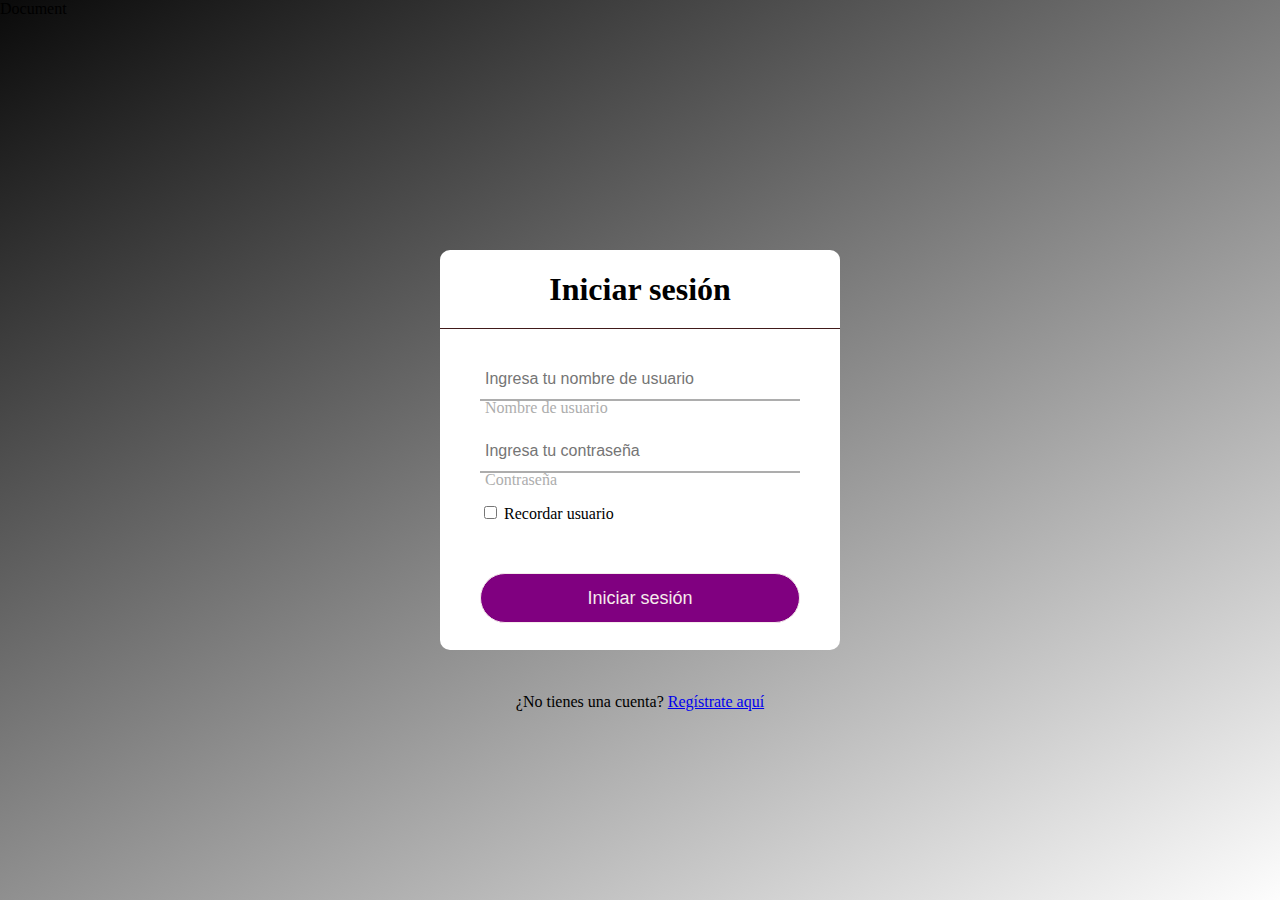
<file: login.html>
<!DOCTYPE html>
<html lang="es">
<head>
    <tittle>Document</tittle>
    <link rel="stylesheet"href="styles3.css">
</head>
<body>
    <div class="formulario">
      <h1>Iniciar sesión</h1>
      <form>
        <div class="username">
          <label for="username">Nombre de usuario</label>
          <input type="text" id="username" placeholder="Ingresa tu nombre de usuario">
        </div>
        <div class="password">
          <label for="password">Contraseña</label>
          <input type="password" id="password" placeholder="Ingresa tu contraseña">
        </div>
        <div class="recordar">
          <input type="checkbox" id="remember">
          <label for="remember">Recordar usuario</label>
        </div>
        <input type="submit" value="Iniciar sesión">
      </form>
      <div class="registrarse">
        ¿No tienes una cuenta? <a href="#">Regístrate aquí</a>
      </div>
    </div>
  </body>
</html>
</file>
<file: styles3.css>
body {
    margin: 0;
    padding: 0;
    font-family: Montserrat;
    background: linear-gradient(150deg, #0a0a0a, #fdfdfd);
    height: 100vh;
  }

  .formulario {
    position: absolute;
    top: 50%;
    left: 50%;
    transform: translate(-50%, -50%);
    width: 400px;
    height: 400px;
    background: white;
    border-radius: 10px;
  }

  .formulario h1 {
    text-align: center;
    padding: 0 0 20px 0;
    border-bottom: 1px solid rgb(65, 26, 26);
  }

  .formulario form{
    padding: 0 40px;
    box-sizing: border-box;
  }

  input[type="submit"] {
    width: 100%;
    height: 50px;
    border: 1px solid;
    background: #6c3483;
    border-radius: 25px;
    font-size: 18px;
    color: rgb(245, 235, 235);
    cursor: pointer;
    outline: none;
    margin-top: 50px; /* aumentar o disminuir según se necesite */
    margin-bottom: 20px; /* aumentar o disminuir según se necesite */
    background-color: purple; /* agregar color de fondo */
  }
  .username {
    position: relative;
    border-bottom: 2px solid #adadad;
    margin: 30px 0;
  }
  .username {
    position: relative;
    border-bottom: 2px solid #adadad;
    margin: 30px 0;
  }
  
  .username input {
    width: 100%;
    padding: 0 5px;
    height: 40px;
    font-size: 16px;
    border: none;
    background: none;
    outline: none;
  }
  
  .username label {
    position: absolute;
    top: 77%;
    left: 5px;
    color: #adadad;
    transform: translateY(50%);
    font-size: 16px;
    pointer-events: none;
    transition: 0.5s;
  }
  
  .username span::before {
    content: '';
    position: absolute;
    top: 40px;
    left: 0;
    width: 100%;
    height: 2px;
    background: #6c3483;
    transition: 0.5s;
  }

  .password {
    position: relative;
    border-bottom: 2px solid #adadad;
    margin: 30px 0;
  }

  .password input {
    width: 100%;
    padding: 0 5px;
    height: 40px;
    font-size: 16px;
    border: none;
    background: none;
    outline: none;
  }

  .password label {
    position: absolute;
    top: 77%;
    left: 5px;
    color: #adadad;
    transform: translateY(50%);
    font-size: 16px;
    pointer-events: none;
    transition: 0.5s;
  }

  .password span::before {
    content: '';
    position: absolute;
    top: 40px;
    left: 0;
    width: 100%;
    height: 2px;
    background: #6c3483;
    transition: 0.5s;}
    input[type="submit"] {
        /* ...otros estilos... */
        margin-top: 50px;
      }
    .registrarse {
        margin-top: 50px;
        text-align: center;
        font-size: 16px;
        color: black;
      }
</file>
